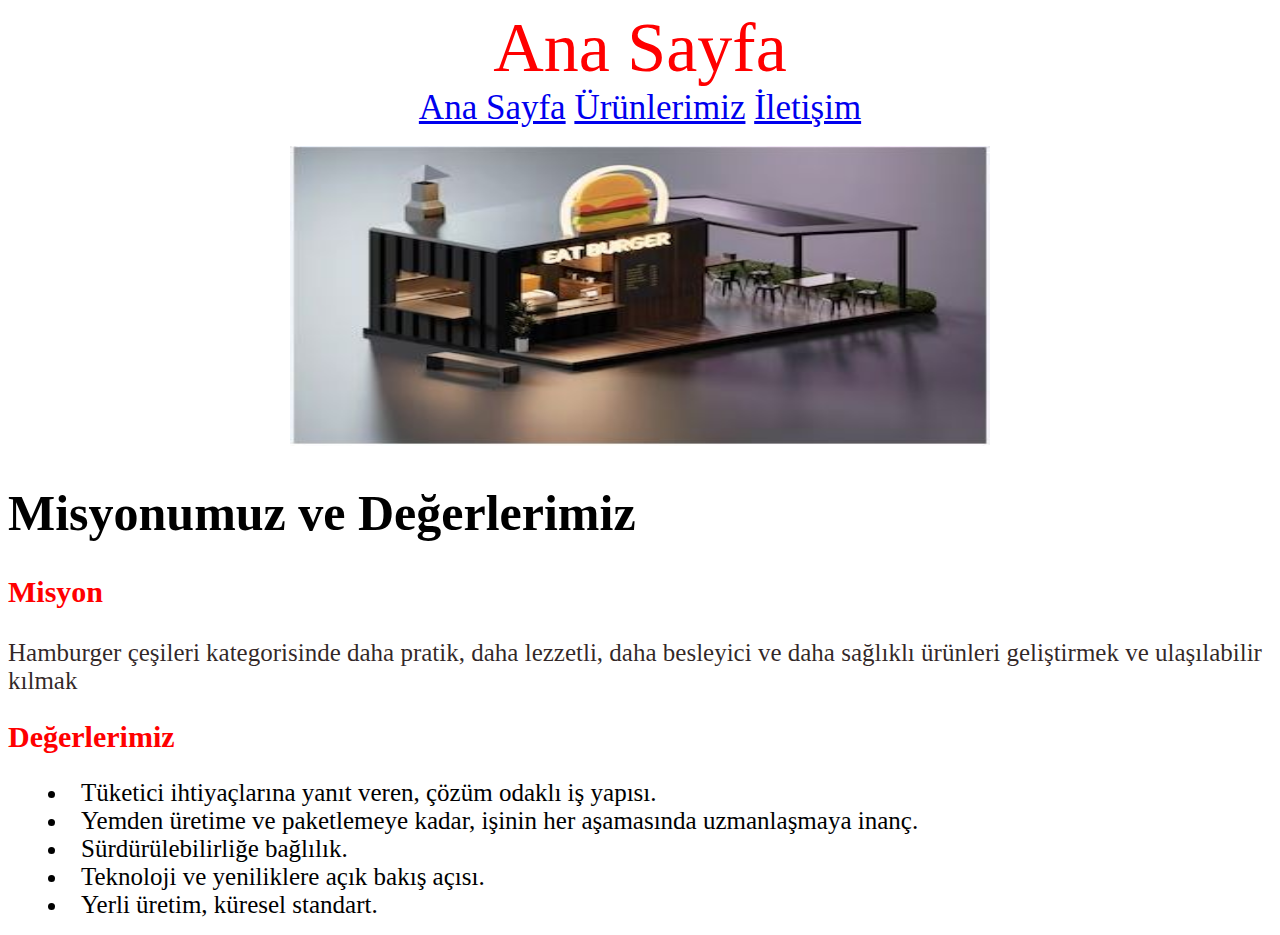
<file: index.html>
<!DOCTYPE html>
<html lang="tr">
<head>
    <meta charset="UTF-8">
    <meta http-equiv="X-UA-Compatible" content="IE=edge">
    <meta name="viewport" content="width=device-width, initial-scale=1.0">
    <link rel="stylesheet" href="css/style.css">
    <title>EatBurger | Ana Sayfa</title>
</head>
<body>
    <header>Ana Sayfa</header>

        <nav>
            <a href="index.html">Ana Sayfa</a>
            <a href="products.html">Ürünlerimiz</a>
            <a href="contact.html">İletişim</a>
        </nav>
<br>
        <center><img src="images/4.jpg" width="700" height="300" alt="EatBurger"></center>

        <h1><strong>Misyonumuz ve Değerlerimiz</strong></h1>
        <h2 class="h2"><strong><p>Misyon</p></strong></h2>
            <p class="text2">Hamburger çeşileri kategorisinde daha pratik, daha lezzetli, daha besleyici ve daha sağlıklı ürünleri geliştirmek ve ulaşılabilir kılmak</p>
        <h2 class="h2"><strong>Değerlerimiz</strong></h2> 
            <ul>
                <li>Tüketici ihtiyaçlarına yanıt veren, çözüm odaklı iş yapısı.</li>
                <li>Yemden üretime ve paketlemeye kadar, işinin her aşamasında uzmanlaşmaya inanç.</li>
                <li>Sürdürülebilirliğe bağlılık.</li>
                <li>Teknoloji ve yeniliklere açık bakış açısı.</li>
                <li>Yerli üretim, küresel standart.</li>
            </ul>

        
</body>
</html>
</file>
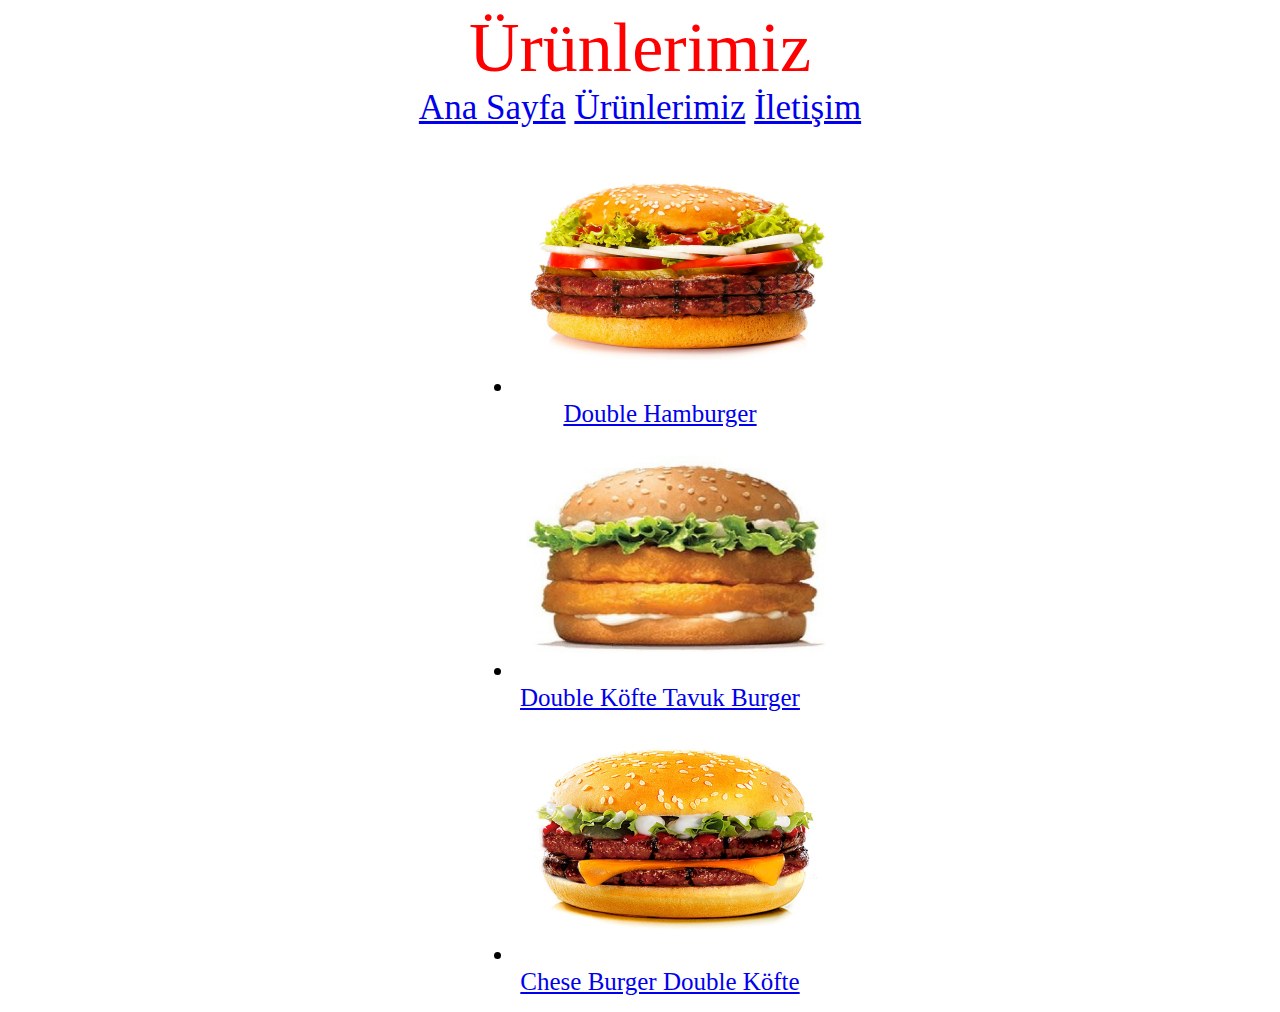
<file: products.html>
<!DOCTYPE html>
<html lang="tr">
<head>
    <meta charset="UTF-8">
    <meta http-equiv="X-UA-Compatible" content="IE=edge">
    <meta name="viewport" content="width=device-width, initial-scale=1.0">
    <link rel="stylesheet" href="css/style.css">
    <title>EatBurger | Ürünlerimiz</title>
</head>
<body>
    <header>Ürünlerimiz</header>
        <nav>
            <a href="index.html">Ana Sayfa</a>
            <a href="products.html">Ürünlerimiz</a>
            <a href="contact.html">İletişim</a>
        </nav>

        <article>
            <ul class="ul">
                <li>
                    <img src="images/1.jpg" width="300" height="250" alt="Double Köfte Hamburger">
                    <br>
                    <center><a href="images/1.jpg">Double Hamburger</a></center>
                </li>
                <li>
                    <img src="images/2.jpg" width="300" height="250" alt="Double Köfte Tavuk Burger">
                    <br>
                    <center><a href="images/1.jpg">Double Köfte Tavuk Burger</a></center>
                </li>
                <li>
                    <img src="images/3.jpg" width="300" height="250" alt="Chese Burger Double Köfte">
                    <br>
                    <center><a href="images/1.jpg">Chese Burger Double Köfte</a></center>
                </li>
            </ul>
        </article>



</body>
</html>
</file>
<file: css/style.css>
header{
    color:red;
    font-size: 70px;
    text-align: center;
}

nav{
    color:crimson;
    font-size: 35px;
    text-align: center;
}

.ul{
    width: 200;
    text-align: center;
}

li{
    font-size: 25px;
    list-style-position: inside;
}



.text{
    color:rgba(14, 1, 1, 0.863);
    text-align: center;
    font-size:25px;
}

h1{
    color:black;
    font-size: 50px;
}
.h2{
    color:red;
    font-size: 30px;
}
.text2{
    color:rgba(14, 1, 1, 0.863);
    font-size:25px;
}
</file>
